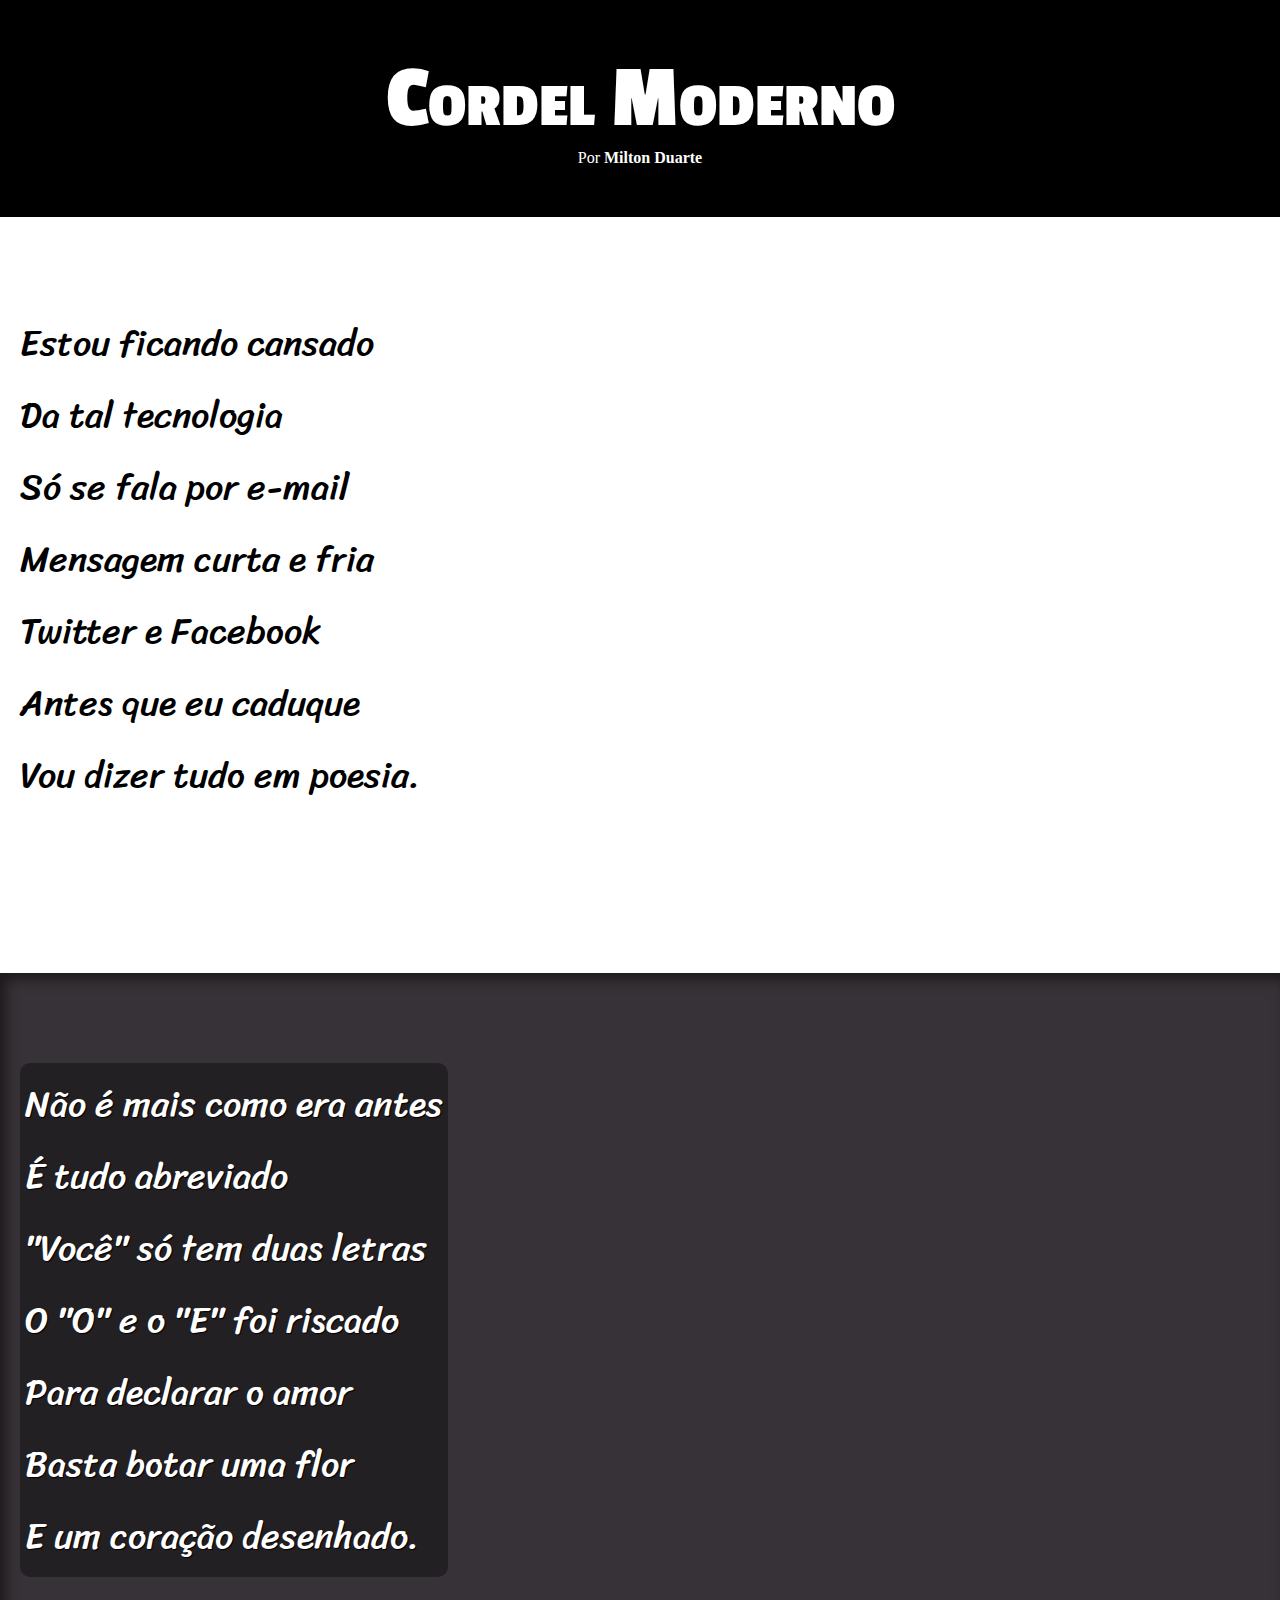
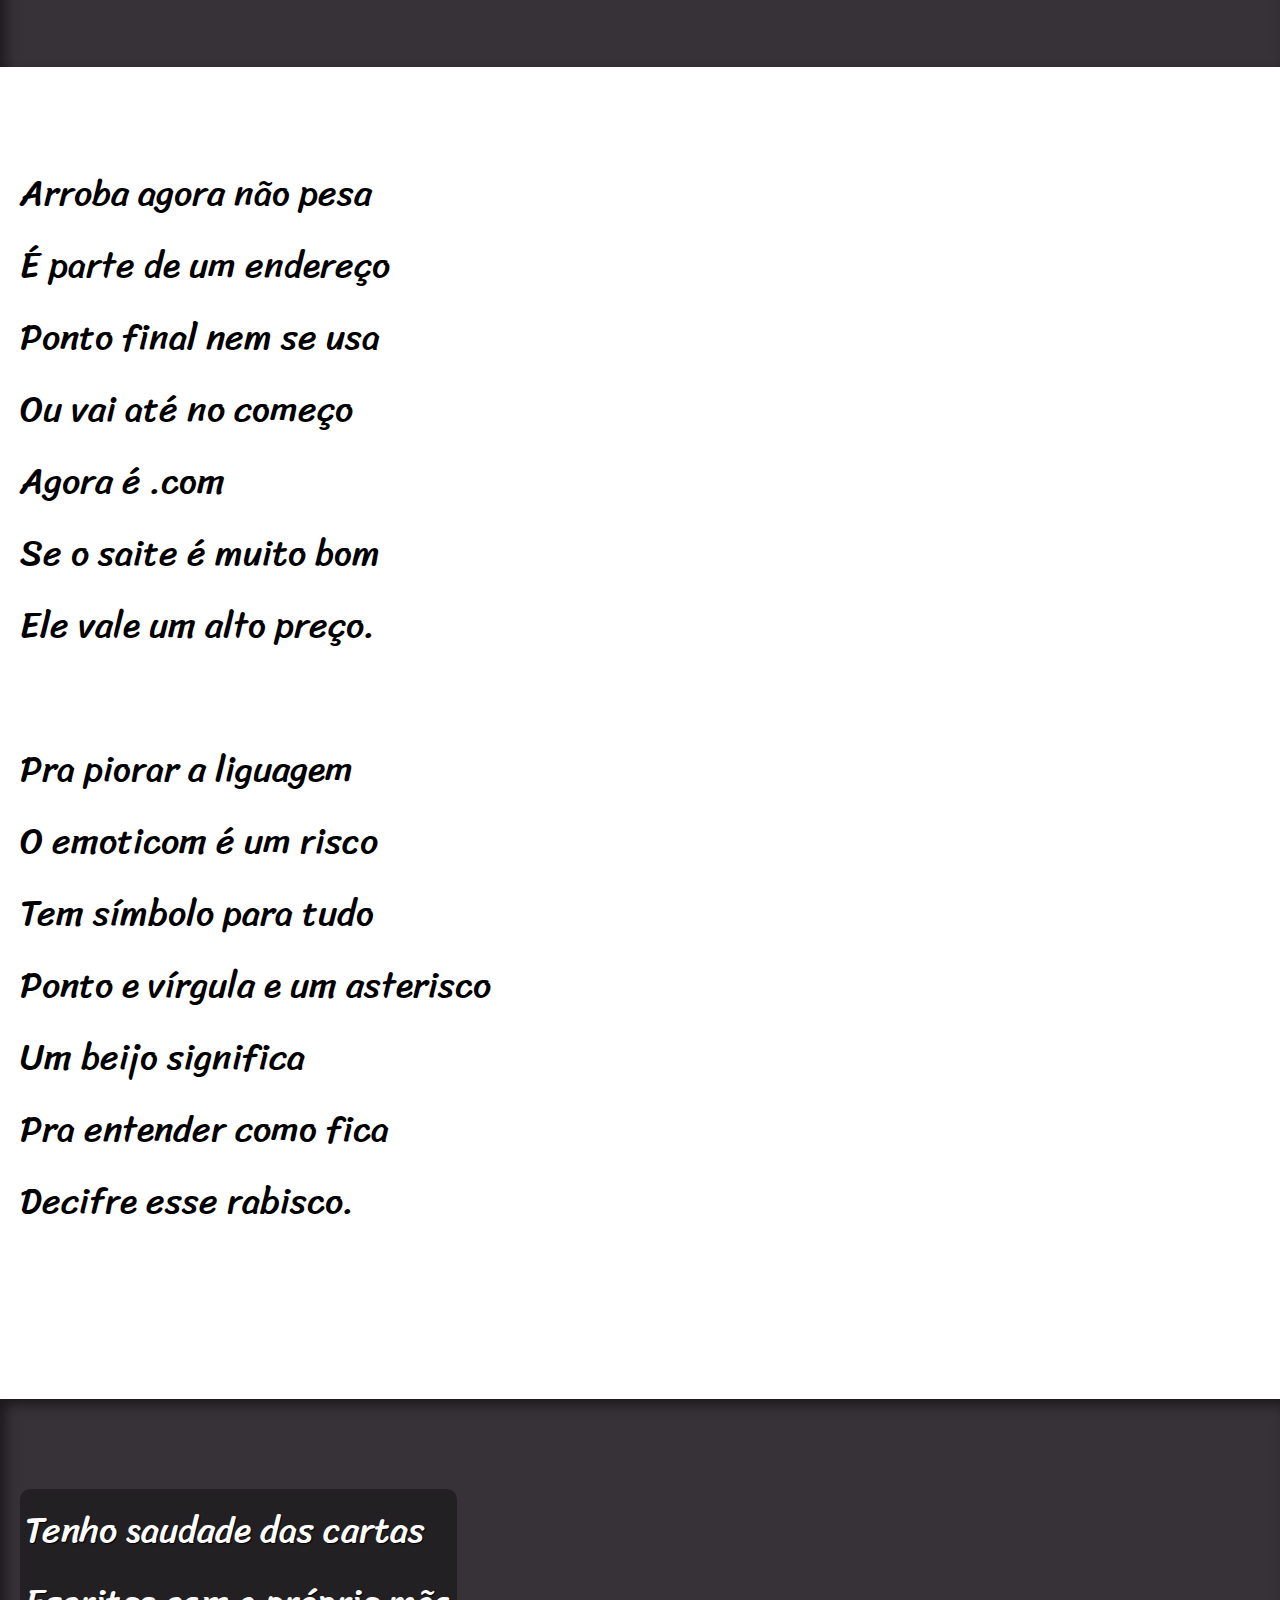
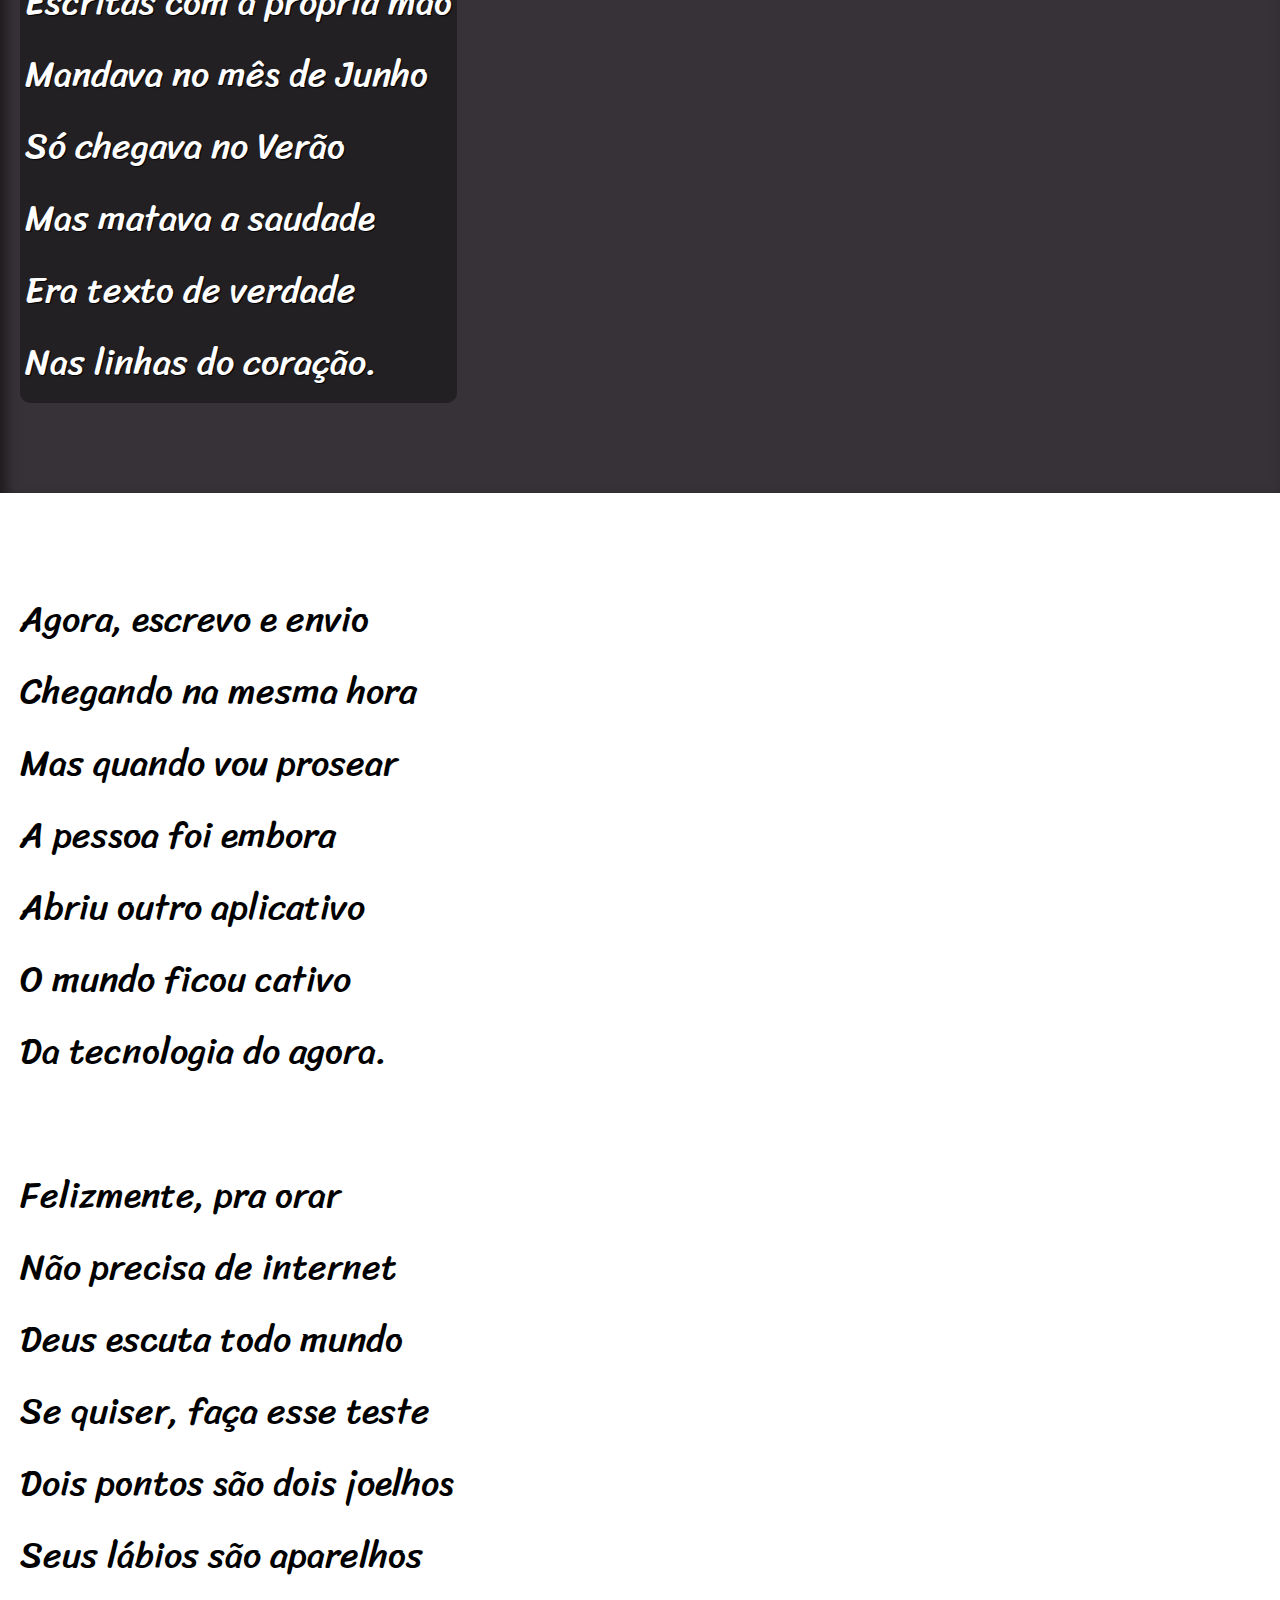
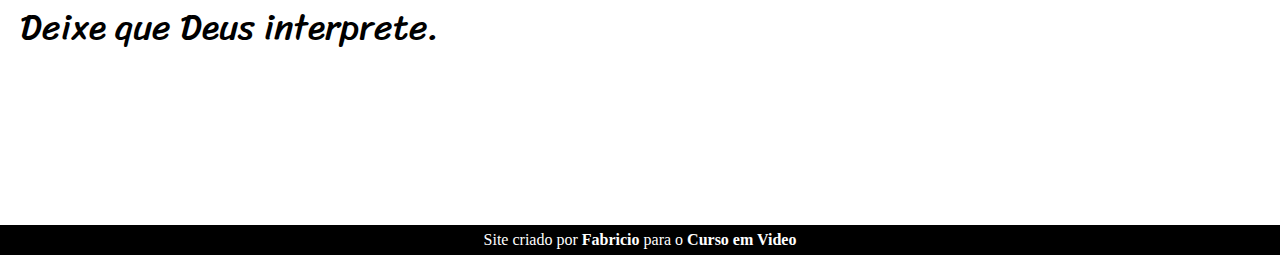
<file: Cordel/index.html>
<!DOCTYPE html>

<html lang="pt-br" >
<head>
  <meta http-equiv="CONTENT-TYPE" content="text/html; charset=UTF-8">
  <link rel="stylesheet" href="styles/style.css">
  <link rel="shortcut icon" href="imagens/favicon.ico" type="image/x-icon">
 
  <title>Site Moderno</title>
</head>
<body>
  <header>
    <h1>Cordel Moderno</h1>
    <p>
      Por <a href="https://www.recantodasletras.com.br/poesias/3186743" target="_blank" >Milton Duarte</a>
    </p>
  </header>
  <main>
    
    <section class="normal">
      <p> 
        Estou ficando cansado<br>
        Da tal tecnologia<br>
        Só se fala por e-mail<br>
        Mensagem curta e fria<br>
        Twitter e Facebook<br>
        Antes que eu caduque<br>
        Vou dizer tudo em poesia.<br>
      </p>
    </section>
    
    <section class="imagem" id="img01">
      <p>
        Não é mais como era antes<br>
        É tudo abreviado<br>
        "Você" só tem duas letras<br>
        O "O" e o "E" foi riscado<br>
        Para declarar o amor<br>
        Basta botar uma flor<br>
        E um coração desenhado.<br>
      </p>
     </section>
    
     <section class="normal">
      <p>
        Arroba agora não pesa<br>
        É parte de um endereço<br>
        Ponto final nem se usa<br>
        Ou vai até no começo<br>
        Agora é .com<br>
        Se o saite é muito bom<br>
        Ele vale um alto preço.<br>
      </p>
      <p>
        Pra piorar a liguagem<br>
        O emoticom é um risco<br>
        Tem símbolo para tudo<br>
        Ponto e vírgula e um asterisco<br>
        Um beijo significa<br>
        Pra entender como fica<br>
        Decifre esse rabisco.<br>
      </p>
    </section>
    
    <section class="imagem" id="img02">
      <p>    
        Tenho saudade das cartas<br>
        Escritas com a própria mão<br>
        Mandava no mês de Junho<br>
        Só chegava no Verão<br>
        Mas matava a saudade<br>
        Era texto de verdade<br>
        Nas linhas do coração.<br>
      </p>
    </section>
    
    <section class="normal">
      <p>
        Agora, escrevo e envio<br>
        Chegando na mesma hora<br>
         Mas quando vou prosear<br>
         A pessoa foi embora<br>
         Abriu outro aplicativo<br>
         O mundo ficou cativo<br>
         Da tecnologia do agora.<br>
      </p>
      <p>
         Felizmente, pra orar<br>
         Não precisa de internet<br>
         Deus escuta todo mundo<br>
         Se quiser, faça esse teste<br>
         Dois pontos são dois joelhos<br>
         Seus lábios são aparelhos<br>
         Deixe que Deus interprete.<br>
       </p>
      </section>
    <footer>
      <p>
        Site criado por <a href="">Fabricio</a> para o <a href="">Curso em Video</a>
      </p>
    </footer>
    </main>
  </body>
</html>
</file>
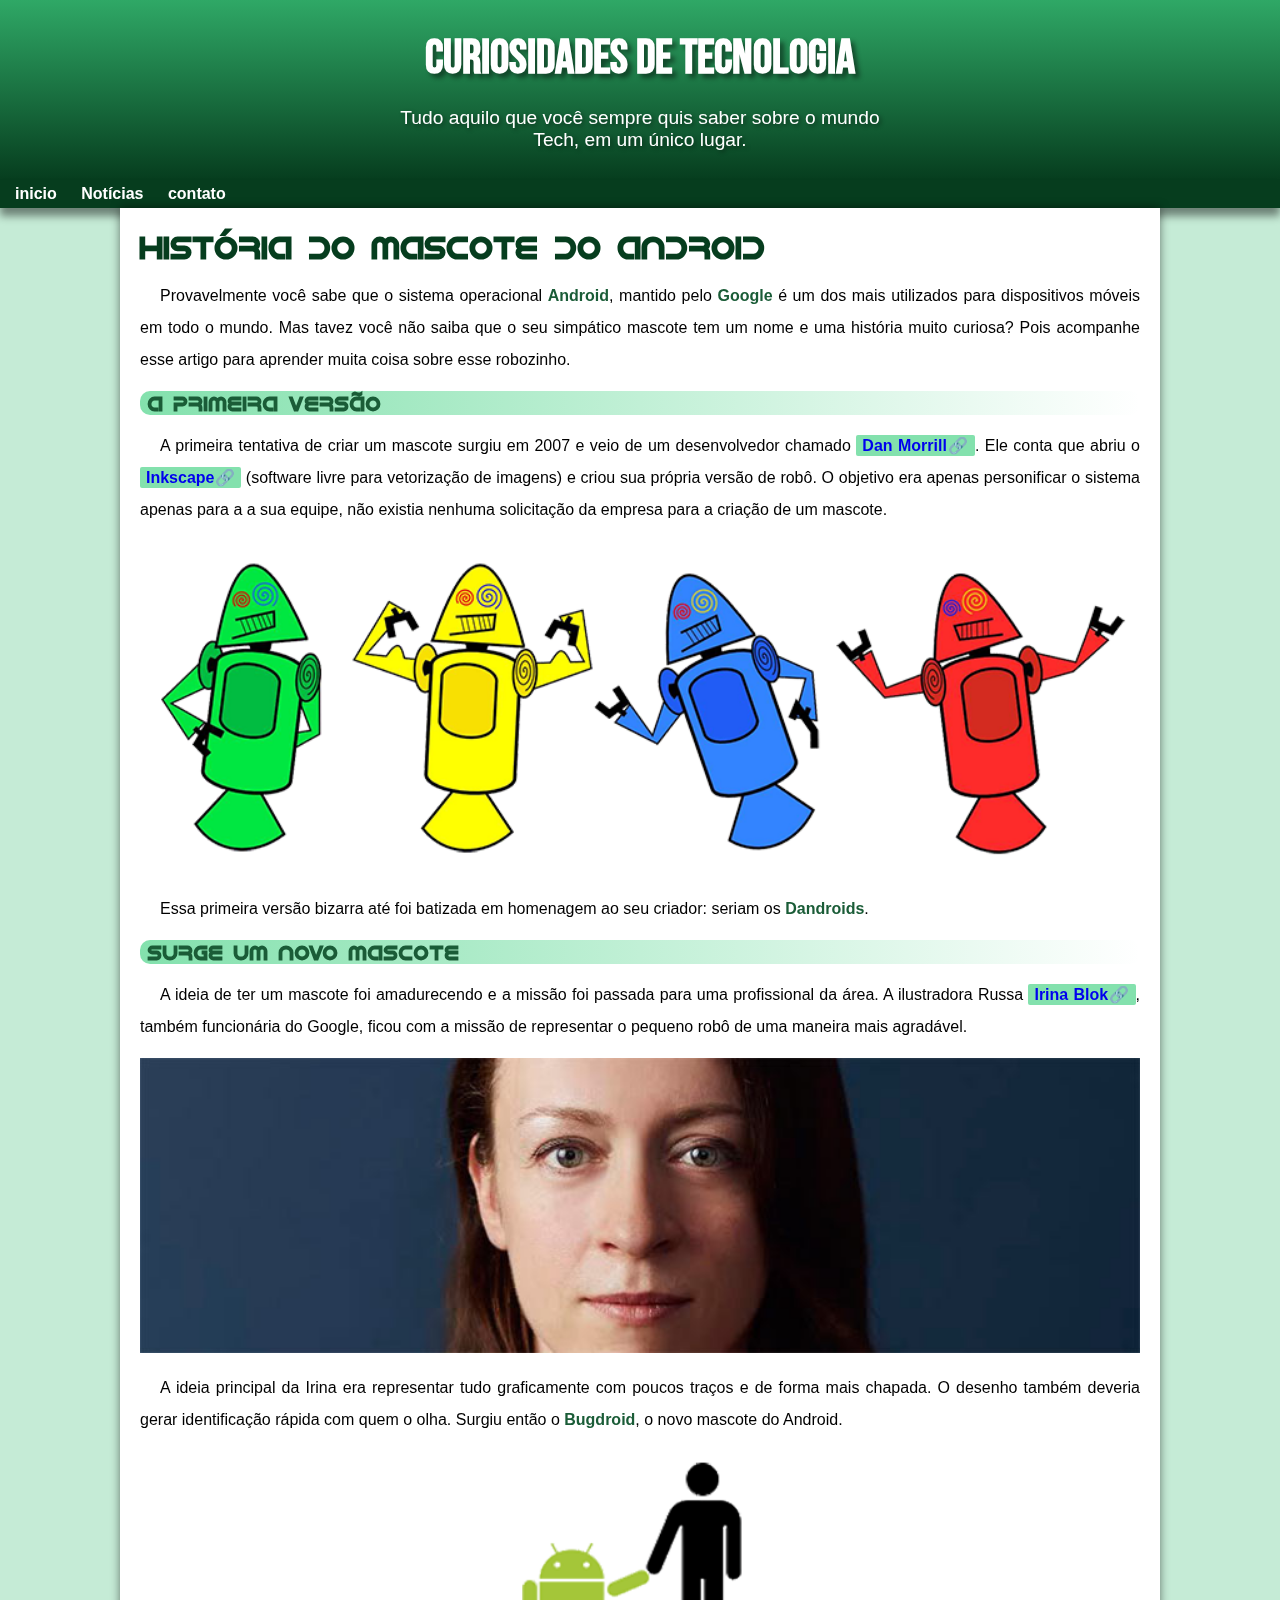
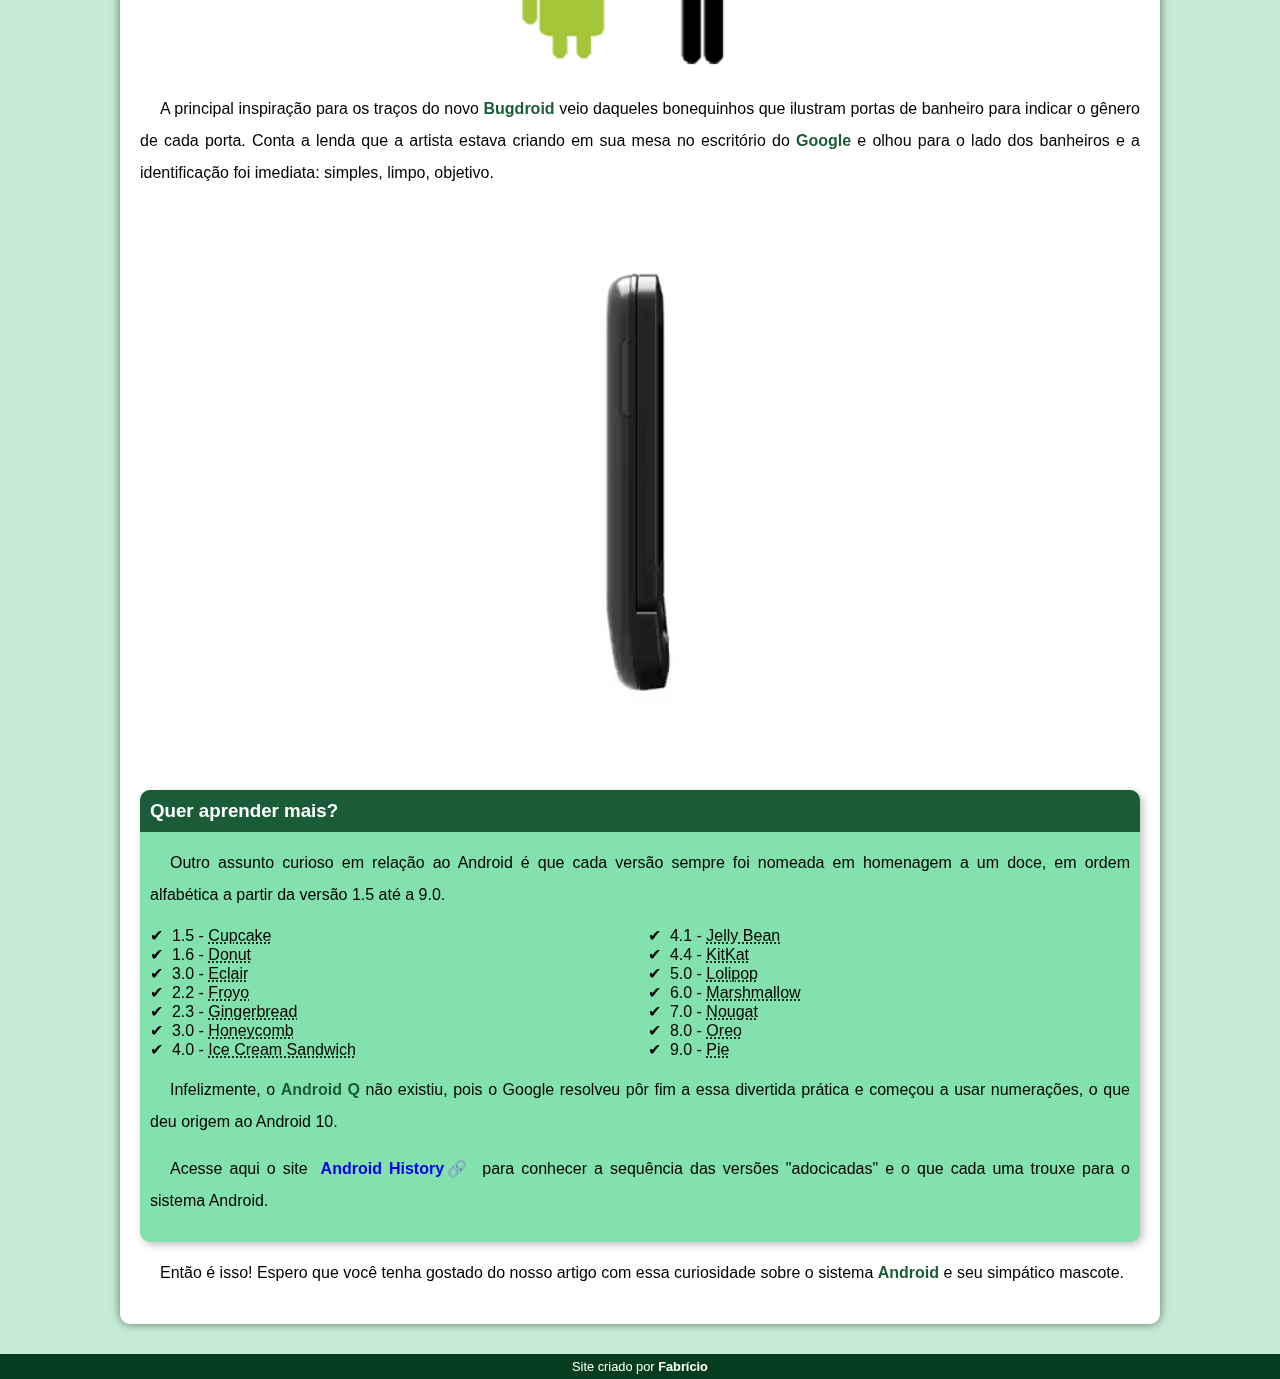
<file: Android/android.html>
<!DOCTYPE html>
<html lang="pt-br">
<head>
    <meta charset="UTF-8">
    <meta name="viewport" content="width=device-width, initial-scale=1.0">
    <title> Como surgiu o mascote do android</title>
    <link rel="shortcut icon" href="imagens/favicon-android.ico" type="image/x-icon">
    <link rel="stylesheet" href="estilo/style.css">
</head>
<body>
    <header>
        <h1>Curiosidades de tecnologia</h1>
        <p>Tudo aquilo que você sempre quis saber sobre o mundo Tech, em um único lugar.</p>
    </header>
    <nav>
        <a href="#">inicio</a>
        <a href="#">Notícias</a>
        <a href="https://faybricio.github.io">contato</a>
    </nav>
    <main>
        <article>
            <script async src="https://pagead2.googlesyndication.com/pagead/js/adsbygoogle.js?client=ca-pub-5857384582029041"
     crossorigin="anonymous"></script>
            <h1>História do Mascote do Android</h1>

            <p>Provavelmente você sabe que o sistema operacional   <strong>Android</strong>, mantido pelo <strong>Google</strong> é um dos mais utilizados para dispositivos móveis em todo o mundo. Mas tavez você não saiba que o seu simpático mascote tem um nome e uma história muito curiosa? Pois acompanhe esse artigo para aprender muita coisa sobre esse robozinho.</p>

            <h2>A primeira versão</h2>

            <p>A primeira tentativa de criar um mascote surgiu em 2007 e veio de um desenvolvedor chamado <a class="externo" href="https://androidcommunity.com/dan-morrill-shows-us-the-android-mascot-that-almost-was-20130103/" target="_blank">Dan Morrill</a>. Ele conta que abriu o <a class="externo" href="https://inkscape.org/pt-br/" target="_blank">Inkscape</a> (software livre para vetorização de imagens) e criou sua própria versão de robô. O objetivo era apenas personificar o sistema apenas para a a sua equipe, não existia nenhuma solicitação da empresa para a criação de um mascote.</p>

            <picture >
                <source media="(max-width:670px)" srcset="imagens/dan-droids-pq.png">
                <img src="imagens/dan-droids.png" alt="Primeiro mascote do Android">
              
            </picture>

            <p>Essa primeira versão bizarra até foi batizada em homenagem ao seu criador: seriam os <strong>Dandroids</strong>.</p>

            <h2>Surge um novo mascote</h2>

            <p>A ideia de ter um mascote foi amadurecendo e a missão foi passada para uma profissional da área. A ilustradora Russa <a class="externo" href="https://www.irinablok.com/" target="_blank">Irina Blok</a>, também funcionária do Google, ficou com a missão de representar o pequeno robô de uma maneira mais agradável.</p>
            
            <script async src="https://pagead2.googlesyndication.com/pagead/js/adsbygoogle.js?client=ca-pub-5857384582029041"
             crossorigin="anonymous">
            </script>
            <ins class="adsbygoogle"
              style="display:block"
              data-ad-format="fluid"
              data-ad-layout-key="-fb+5w+4e-db+86"
              data-ad-client="ca-pub-5857384582029041"
              data-ad-slot="9518265004"></ins>
             <script>
             (adsbygoogle = window.adsbygoogle || []).push({});
             </script>
            
            <picture>
                <source media="(max-width: 670px)" srcset="imagens/irina-blok-pq.jpg">
                <img src="imagens/irina-blok.jpg" alt="Irina blok, criadora do Bugdroid">
              
            </picture>

            <p>A ideia principal da Irina era representar tudo graficamente com poucos traços e de forma mais chapada. O desenho também deveria gerar identificação rápida com quem o olha. Surgiu então o <strong>Bugdroid</strong>, o novo mascote do Android.</p>

            <img src="imagens/bugdroid.png" class="pequena" alt="Bugdroid">

            <p>A principal inspiração para os traços do novo <strong>Bugdroid</strong> veio daqueles bonequinhos que ilustram portas de banheiro para indicar o gênero de cada porta. Conta a lenda que a artista estava criando em sua mesa no escritório do <strong>Google</strong> e olhou para o lado dos banheiros e a identificação foi imediata: simples, limpo, objetivo.</p>

     
          <video muted autoplay="" loop="">
           <source src="videos/evolution-Android.mp4" type="video/mp4">
          </video> 
          
            
            <aside>
                <h3>Quer aprender mais?</h3>
                <p>Outro assunto curioso em relação ao Android é que cada versão sempre foi nomeada em homenagem a um doce, em ordem alfabética a partir da versão 1.5 até a 9.0.</p>

                <ul>
                    <li>1.5 - <abbr title="Bolo de Copo">Cupcake</abbr></li>
                    <li>1.6 - <abbr title="Rosquinha">Donut</abbr></li>
                    <li>3.0 - <abbr title="Bomba">Eclair</abbr></li>
                    <li>2.2 - <abbr title="Iorgurte Congelado">Froyo</abbr></li>
                    <li>2.3 - <abbr title="Biscoito de Gengibre">Gingerbread</abbr></li>
                    <li>3.0 - <abbr title="Favo de Mel">Honeycomb</abbr></li>
                    <li>4.0 - <abbr title="Saunduíche de Sorvete">Ice Cream Sandwich</abbr></li>
                    <li>4.1 - <abbr title="Jujuba"> Jelly Bean</abbr></li>
                    <li>4.4 - <abbr title="KitKat">KitKat</abbr></li>
                    <li>5.0 - <abbr title="Pirulito">Lolipop</abbr></li>
                    <li>6.0 - <abbr title="Marshmallow">Marshmallow</abbr></li>
                    <li>7.0 - <abbr title="Torrone">Nougat</abbrr></li>
                    <li>8.0 - <abbr title="Oreo">Oreo</abbr></li>
                    <li>9.0 - <abbr title="Torta">Pie</abbr></li>
                </ul>

                <p>Infelizmente, o <strong>Android Q</strong> não existiu, pois o Google resolveu pôr fim a essa divertida prática e começou a usar numerações, o que deu origem ao Android 10.</p>
                <p>Acesse aqui o site <a  class="externo" href="https://www.android.com/intl/en_uk/history/#/donut" target="_blank">Android History</a> para conhecer a sequência das versões "adocicadas" e o que cada uma trouxe para o sistema Android.</p>
            </aside>
            
            <p>Então é isso! Espero que você tenha gostado do nosso artigo com essa curiosidade sobre o sistema <strong>Android</strong> e seu simpático mascote. </p>
        </article>
        
    </main>
    <footer>
        <p>Site criado por <a href="https://t.me/Faybricio">Fabrício</a></p>
    </footer>
</body>
</html>
</file>
<file: Cordel/styles/style.css>
@charset "UTF-8";
@import url('https://fonts.googleapis.com/css2?family=Beth+Ellen&family=Sriracha&display=swap');
@import url('https://fonts.googleapis.com/css2?family=Beth+Ellen&family=Passion+One:wght@400;700;900&family=Sriracha&display=swap');

.sriracha-regular {
  font-family: "Sriracha", cursive;
  font-weight: 400;
  font-style: normal;
}

.passion-one-regular {
  font-family: "Passion One", sans-serif;
  font-weight: 400;
  font-style: normal;
}

* {
  margin: 0;
  padding: 0;
}

html, body {
  min-height: 100vh;
  background-color: darkgray;
}

header {
  background-color: black;
  color: white;
  text-align: center;
}

header > h1 {
  font-size: 10vh;
  font-family: "Passion One", sans-serif;
  padding-top: 50px;
  font-variant: small-caps;
 /* text-transform: uppercase;*/
}

header > p {
  padding-bottom: 50px;
}
header a, footer a {
  color: white;
  text-decoration: none;
  font-weight: bolder;
}

header a:hover, footer a:hover {
  text-decoration: underline;
}

section {
  font-family: "Sriracha", cursive;
  font-size: 4vh;
  padding-top: 10vh;
  padding-bottom: 10vh;
  line-height: 2em;
  padding-left: 20px;
}

section p {
  padding-bottom: 2em;
}

section.normal {
  background-color: white;
  color: black;
}

section.imagem {
  background-color: #373237;
  color: white;
  box-shadow: inset 6px 6px 13px 0px rgba(0, 0, 0, 0.500);
  background-size: cover;
  background-attachment: fixed;
}

section.imagem p {
  display: inline-block;
  padding: 5px;
  background-color: rgba(0, 0, 0, 0.355);
  border-radius: 10px;
  text-shadow: 1px 1px 1px black;
}

section#img01 {
  background-image: url(../imagens/background001.jpg);
  background-position: right center;
}

section#img02 {
  background-image: url(../imagens/background002.jpg);
  background-position: center center;
}

footer{
  background-color: black;
  color: white;
  text-align: center;
  padding: 6px;
}
</file>
<file: Android/estilo/style.css>
@charset "UTF-8";

@import url('https://fonts.googleapis.com/css2?family=Bebas+Neue&display=swap');

@font-face {
    font-family: 'Android';
    src: url(../fontes/idroid.otf) format('opentype');
    font-weight: normal;
}
:root {
    --cor0: #c5ebd6;
    --cor1: #83e1ad;
    --cor2: #3ddc84;
    --cor3: #2fa866;
    --cor4: #1a5c37;
    --cor5: #063d1e;
   
    --fonte-padrao: Arial, Verdana, helvetica, sans-serif;
    --fonte-destaque: 'Bebas Neue', cursive;
    --fonte-android: 'Android', cursive;
}

* {
    margin: 0px;
    padding: 0px;
}

body {
    background-color: var(--cor0);
    font-family: var(--fonte-padrao);
}

a.externo::after {
    content: '\1F517';
}

header{
    background-image: linear-gradient(to bottom, var(--cor3), var(--cor5));
    min-height: 150px;
    text-align: center;
    padding-top: 30px;
}

header > h1{
    color: white;
    font-family: var(--fonte-destaque);
    font-size: 3em;
    margin-bottom: 20px;
    text-shadow: 4px 4px 5px rgba(0, 0, 0, 0.473);
}

header > p {
    font-family: var(--fonte-padrao);
    font-size: 1.2em;
    color: white;
    max-width: 500px;
    
    padding-bottom: 20px;
    margin: auto;
    text-shadow: 2px 2px 4px rgba(0, 0, 0, 0.473);
}

nav {
    background-color: var(--cor5);
    padding: 5px;
    box-shadow: 0px 8px 8px rgba(0, 0, 0, 0.449);
}
nav > a{
    color: white;
    padding: 10px;
    text-decoration: none;
    font-weight: bold;
    transition-duration: 0.5s;
}
nav > a:hover{
    
    border-radius: 5px;
    background-color: var(--cor2);
    color: var(--cor4);
}

main {
    padding: 20px;
    margin: auto;
    min-height: 300px;
    max-width: 1000px;
    background-color: white;
    box-shadow: 0px 0px 10px rgba(0, 0, 0, 0.5);
    border-bottom-left-radius: 10px;
    border-bottom-right-radius: 10px;
}

main h1 {
    color: var(--cor5);
    font-family: var(--fonte-android);
}
main h2 {
    font-family: var(--fonte-android);
    color: var(--cor4);
    font-size: 1.3em;
    background-image: linear-gradient(to right, var(--cor1), transparent);
    text-indent: 8px;
    border-radius: 10px;
}
main p{
    margin: 15px 0px;
    text-align: justify;
    text-indent: 20px;
    font-size: 1em;
    line-height: 2em;
    
}

main strong {
    color: var(--cor4);
    font-weight: bold;

}
main a {
    text-decoration: none;
    font-weight: bold;
    background-color: var(--cor1);
    padding: 2px 6px;
    border-radius: 2px;
}

main a:hover {
    text-decoration: underline;
    color: var(--cor4);
}

main img {
    width: 100%;
}
main img.pequena {
    max-width: 350px;
    display: block;
    margin: auto;
}

video {
  display: block;
  border-radius: 10px;
  width: 100%;
  margin: auto;
  margin-bottom: 30px;
  max-width: 990px;
  
  }

aside {
    background-color: var(--cor1);
    padding: 10px;
    border-radius: 10px;
    box-shadow: 3px 3px 8px rgba(0, 0, 0, 0.249);
    
}

aside h3{
    background-color: var(--cor4);
    color: white;
    padding: 10px;
    margin: -10px -10px  0px -10px;
    border-radius: 10px 10px 0px 0px;
}

aside > ul {
    list-style-type: '\2714\00a0\00a0';
    list-style-position: inside;
    columns: 2;
}



footer {
    background-color: var(--cor5);
    color: white;
    text-align: center;
    font-size: 0.8em;
    margin-top: 30px;
    padding: 5px;
}
footer a {
    color: white;
    font-weight: bolder;
    text-decoration: none;
}

footer a:hover {
    text-decoration: underline;
    color: var(--cor1);
}
</file>
